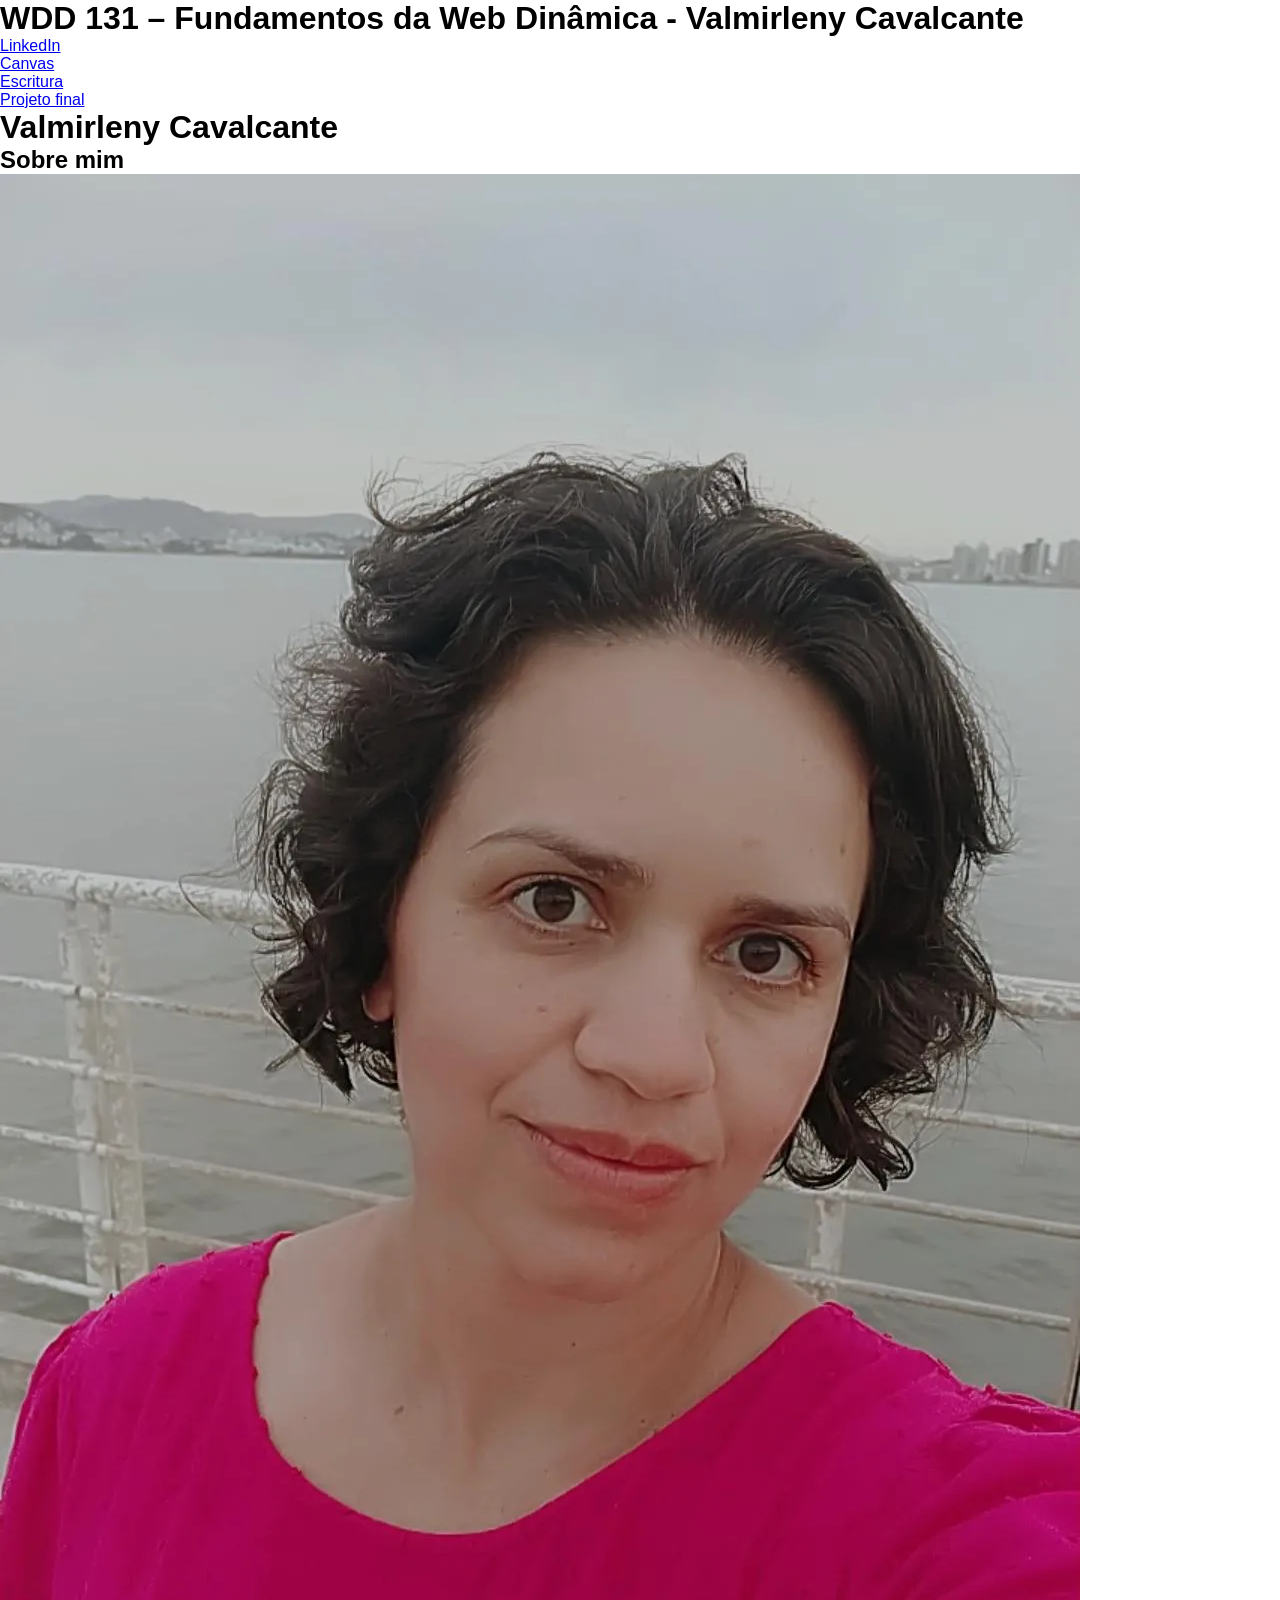
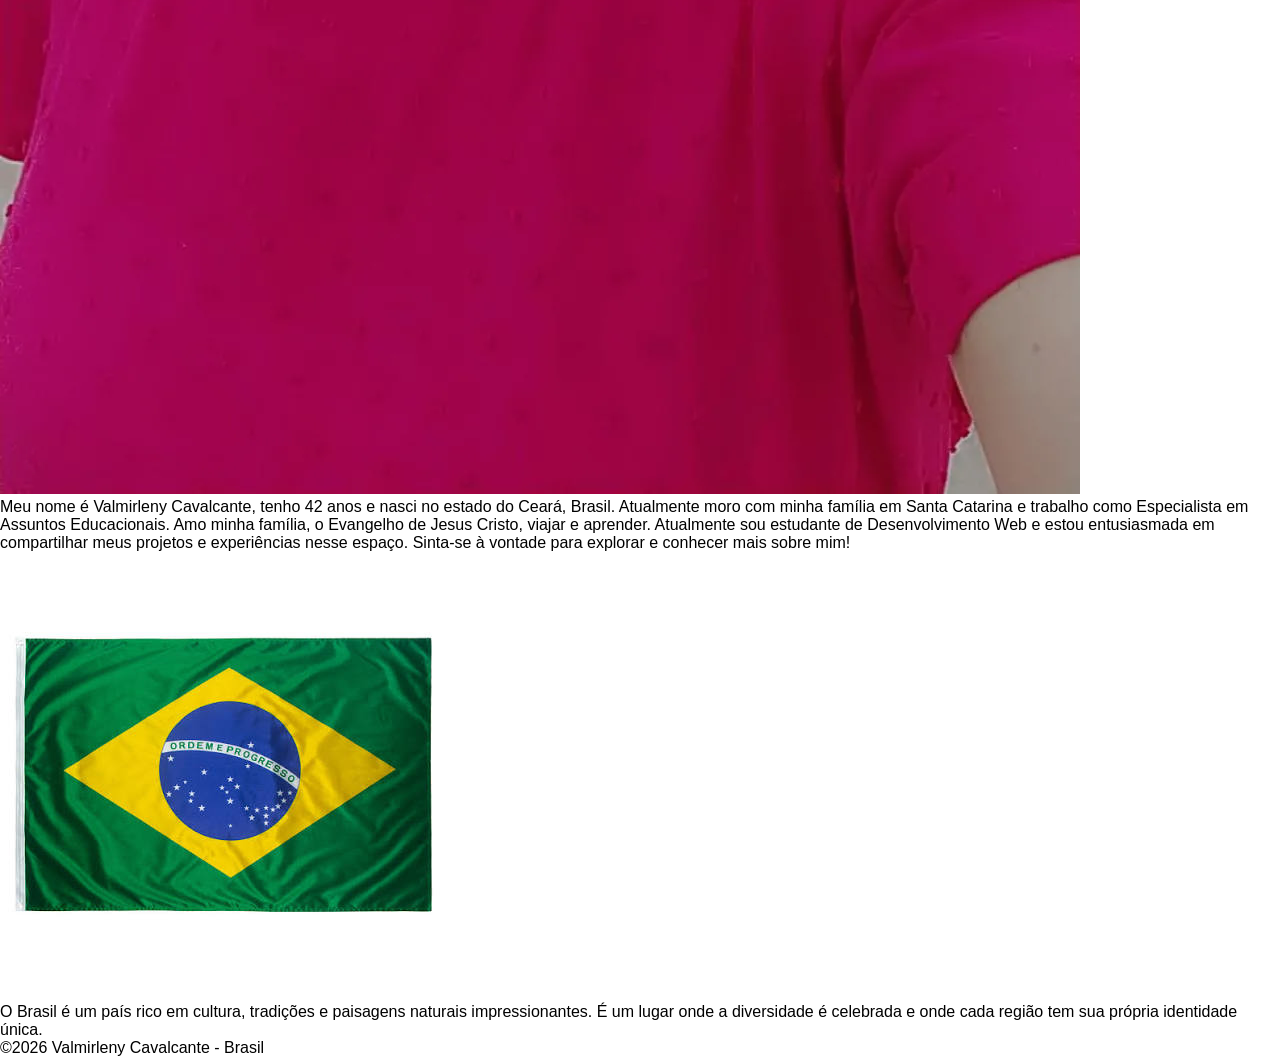
<file: index.html>
<!DOCTYPE html>
<html lang="en">
<head>
    <meta charset="UTF-8">
    <meta name="viewport" content="width=device-width, initial-scale=1.0">
    <title>WDD 131 – Fundamentos da Web Dinâmica - Valmirleny Cavalcante</title>
    <meta name="description" content="WDD 131 – Fundamentos da Web Dinâmica - Valmirleny Cavalcante, websiteonde compartilho meus projetos e experiências">
    <meta name="author" content="Valmirleny Cavalcante">
    <link rel="stylesheet" href="estilos/base.css"> 
</head>

<body>
    <header>
        <h1>WDD 131 – Fundamentos da Web Dinâmica - Valmirleny Cavalcante</h1>
        <nav>
            <ul>
                <li><a href="https://www.linkedin.com/in/valmirlenycavalcante/" target="_blank">LinkedIn</a></li>
                <li><a href="https://byupw.instructure.com/">Canvas</a></li>
                <li><a href="https://www.churchofjesuschrist.org/study/scriptures/bofm/morm/9?lang=por&id=p14#p14">Escritura</a></li>
                <li><a href="#">Projeto final</a></li>
            </ul>
        </nav>
    </header>

    <main>
        <h1>Valmirleny Cavalcante</h1>

        <section class="card">
             <h1>Sobre mim</h1>
             <img src="imagens/minha_foto.webp" alt="Foto de Valmirleny Cavalcante" class="foto">
             <p>Meu nome é Valmirleny Cavalcante, tenho 42 anos e nasci no estado do Ceará, Brasil. Atualmente moro com minha família em Santa Catarina e trabalho como Especialista em Assuntos Educacionais. Amo minha família, o Evangelho de Jesus Cristo, viajar e aprender. Atualmente sou estudante de Desenvolvimento Web e estou entusiasmada em compartilhar meus projetos e experiências nesse espaço. Sinta-se à vontade para explorar e conhecer mais sobre mim!</p>
             <img src="imagens/brasil.jpg" alt="Bandeira do Brasil" class="bandeira">
             <p>O Brasil é um país rico em cultura, tradições e paisagens naturais impressionantes. É um lugar onde a diversidade é celebrada e onde cada região tem sua própria identidade única.</p>
        </section>
        <section>
        </section>
       

    <footer>
        <p>©️2026 <span id="anoatual"></span> Valmirleny Cavalcante - Brasil</p>
        
        <p id="ultimaModificacao">   </p>
    </footer>
</body>
</html>
</file>
<file: estilos/base.css>
* {
    margin: 0;
    padding: 0;
    box-sizing: border-box;
    font-family: sans-serif;
}


body {
    min-height: 100vh;
    display: flex;
    flex-direction: column;
}

.meu-header {
    background-color: #2a2a2a;
    color: white;
    padding: 40px 20px;
}

.minha-nav {
    background-color: #000000;
    padding: 15px 0;
}

.minha-nav ul {
    display: flex;
    justify-content: space-around; /* Distribui os itens igualmente */
    list-style: none;
}

.minha-nav a {
    color: white;
    text-decoration: none;
    font-weight: bold;
}


.conteudo-principal {
    flex: 1; 
    display: grid;
    grid-template-columns: 3fr 1fr; 
}

.meu-main {
    background-color: #c0c0c0;
    color: #333;
    padding: 20px;
}


.meu-aside {
    background-color: #ffffff;
    color: #333;
    padding: 20px;
}


.meu-footer {
    background-color: #2a2a2a;
    color: white;
    text-align: center;
    padding: 60px 20px; 
}
</file>
